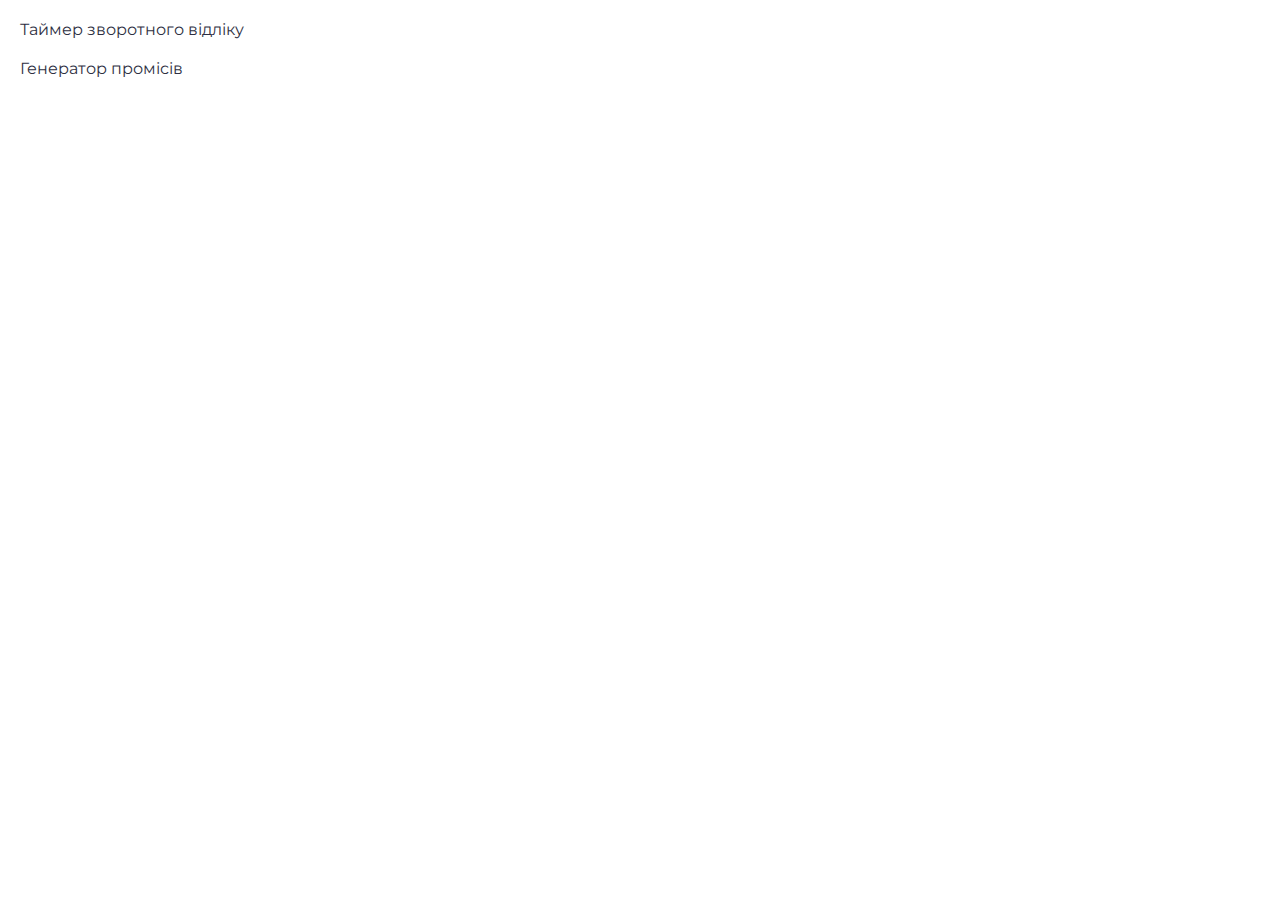
<file: src/index.html>
<!DOCTYPE html>
<html lang="en">
  <head>
    <meta charset="UTF-8" />
    <link rel="icon" type="image/svg+xml" href="/favicon.svg" />
    <meta name="viewport" content="width=device-width, initial-scale=1.0" />
    <link rel="preconnect" href="https://fonts.googleapis.com" />
    <link rel="preconnect" href="https://fonts.gstatic.com" crossorigin />
    <link
      href="https://fonts.googleapis.com/css2?family=Montserrat:ital,wght@0,100..900;1,100..900&family=Raleway:wght@700&family=Roboto:wght@400;500;700&display=swap"
      rel="stylesheet"
    />

    <link rel="stylesheet" href="./css/styles.css" />
    <title>Goit-js-hw-10</title>
  </head>
  <body>
    <nav>
      <ul>
        <li class="list">
          <a href="./1-timer.html">Таймер зворотного відліку</a>
        </li>
        <li class="list"><a href="./2-snackbar.html">Генератор промісів</a></li>
      </ul>
    </nav>
  </body>
</html>
</file>
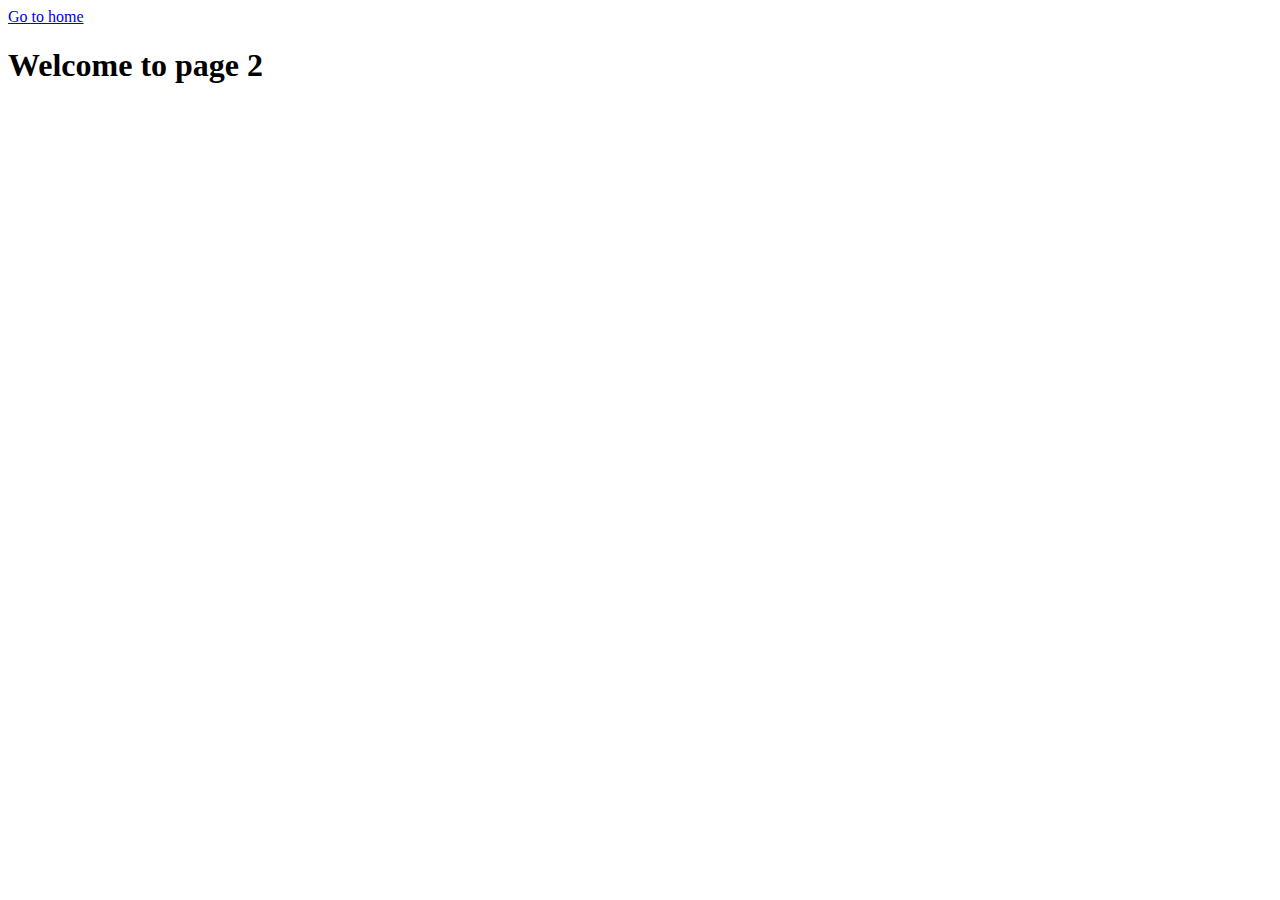
<file: page-2.html>
<!DOCTYPE html>
<html lang="en">
  <head>
    <meta charset="UTF-8" />
    <meta http-equiv="X-UA-Compatible" content="IE=edge" />
    <meta name="viewport" content="width=device-width, initial-scale=1.0" />
    <title>Page 2</title>
  </head>
  <body>
    <section>
      <a href="./index.html">Go to home</a>
      <h1>Welcome to page 2</h1>
    </section>
  </body>
</html>
</file>
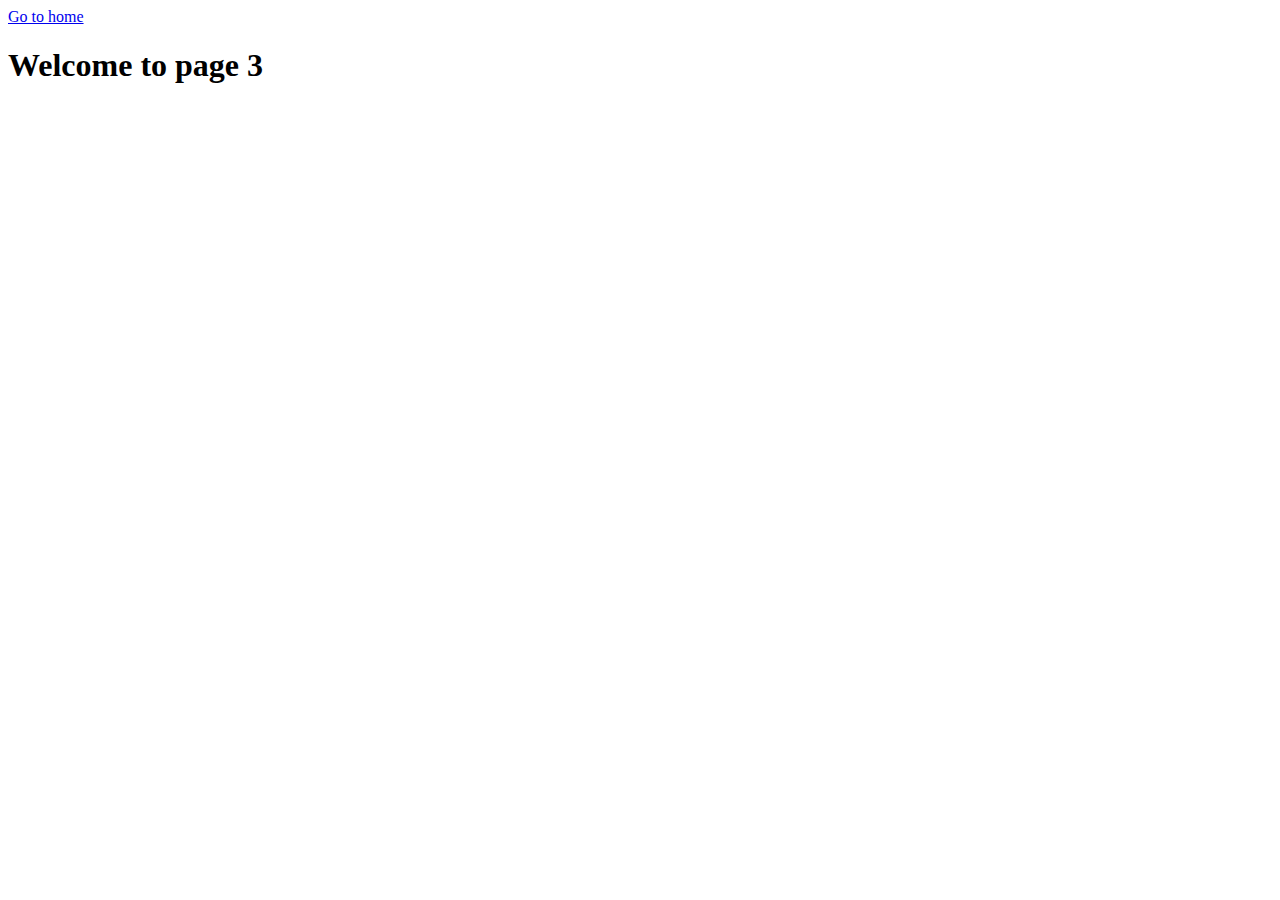
<file: page-3.html>
<!DOCTYPE html>
<html lang="en">
  <head>
    <meta charset="UTF-8" />
    <meta http-equiv="X-UA-Compatible" content="IE=edge" />
    <meta name="viewport" content="width=device-width, initial-scale=1.0" />
    <title>Page 3</title>
  </head>
  <body>
    <section>
      <a href="./index.html">Go to home</a>
      <h1>Welcome to page 3</h1>
    </section>
  </body>
</html>
</file>
<file: src/css/styles.css>
/**
  |============================
  | include css partials with
  | default @import url()
  |============================
*/
@import url('./reset.css');
@import url('./1-timer.css');
@import url('./2-snackbar.css');

/* Body styles */
body {
  color: #2e2f42;
  background-color: #ffffff;
  font-family: 'Montserrat', sans-serif;
  font-size: 16px;
  font-style: normal;
  margin: 0;
}

.list {
  margin-top: 20px;
  margin-bottom: 20px;
  margin-left: 20px;
}

.section {
  margin-top: 10px;
  margin-left: 10px;
}
.txt {
  margin-top: 10px;
  font-size: 20px;
  color: blue;
}
</file>
